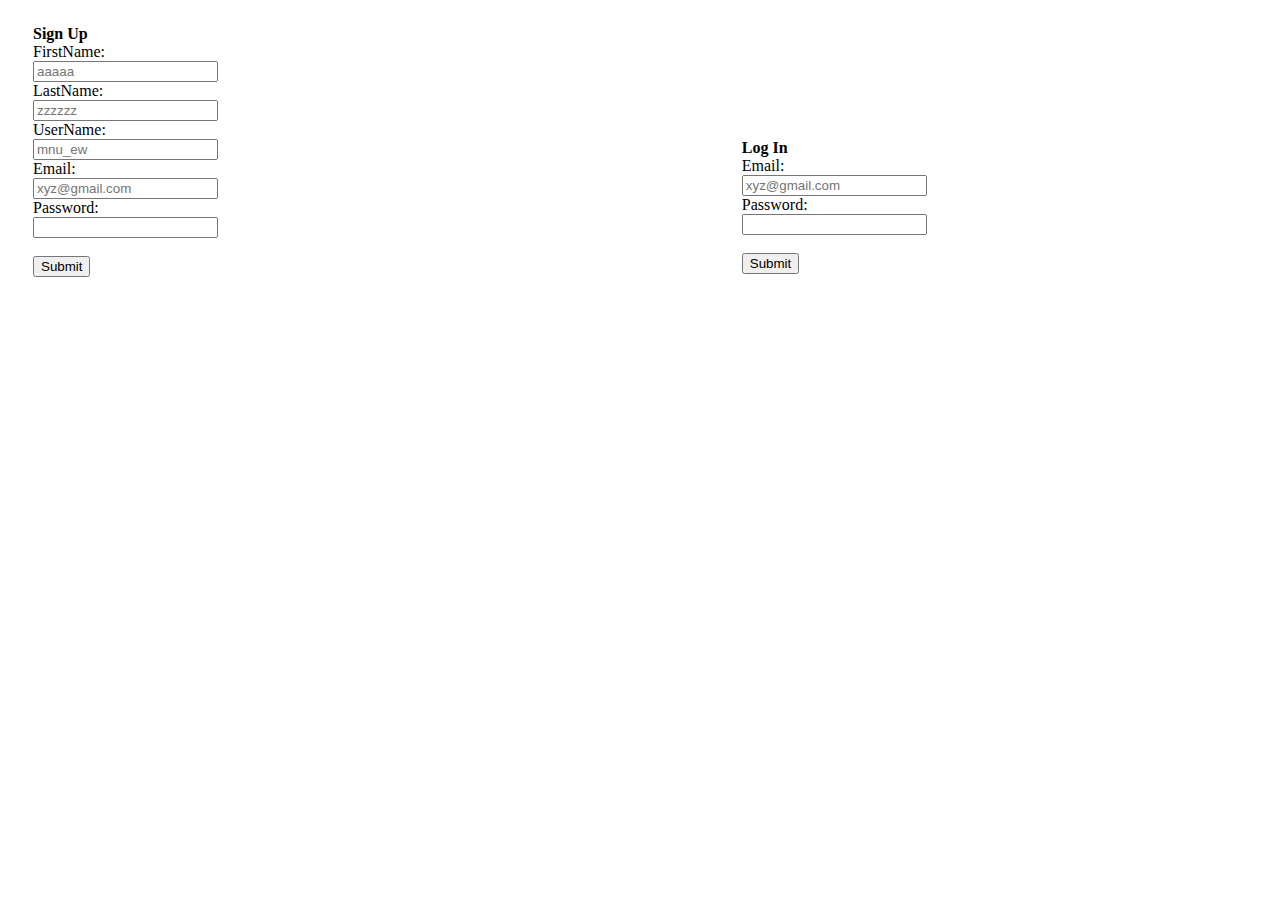
<file: html&css/signinpage.html>
<html>
  <head>
    <title> login-signin-Page </title>
	<style>
	#signup
	{
    margin:15px;
	padding:10px;
	border-spacing:5px;
	width:50%;
	}
	</style>
	<style>
	#login 
	{
	margin:15px;
	padding: 10px;
    border-spacing: 5px;
    width: 50%;
    bottom: 65%;
    position: absolute;
    left: 56%;
	
	}
	</style>
  </head>
   <body>
    <div id="signup">
     <form action="wikipedia.html" target="_blank" method="post">
        <caption> <strong>Sign Up</strong> </caption><br>
		<label for="fname">FirstName: </label><br>
		<input type="text" name="fname" placeholder="aaaaa"><br>
		<label for="lname">LastName: </label><br>
		<input type="text" name="lname" placeholder="zzzzzz"><br>
		<label for="uname">UserName: </label><br>
		<input type="text" name="uname" placeholder="mnu_ew"><br>
		<label for="email">Email: </label><br>
		<input type="email" name="email" placeholder="xyz@gmail.com"><br>
		<label for="pswrd">Password: </label><br>
		<input type="Password" name="pswrd"><br><br>
		<input type="submit" name="login"><br>
     </form>
	</div>
	<div id="login">
	<form action="wikipedia.html" target="_blank" method="post">
	   <caption><strong> Log In </strong></caption> <br>
	   <label for="email">Email: </label><br>
	   <input type="email" name="email" placeholder="xyz@gmail.com"><br>
	   <label for="pswrd">Password: </label><br>
		<input type="password" name="pswrd"><br><br>
		<input type="submit" name="submit"><br>
	 
	</form>
	</div>
   </body>
</html>
</file>
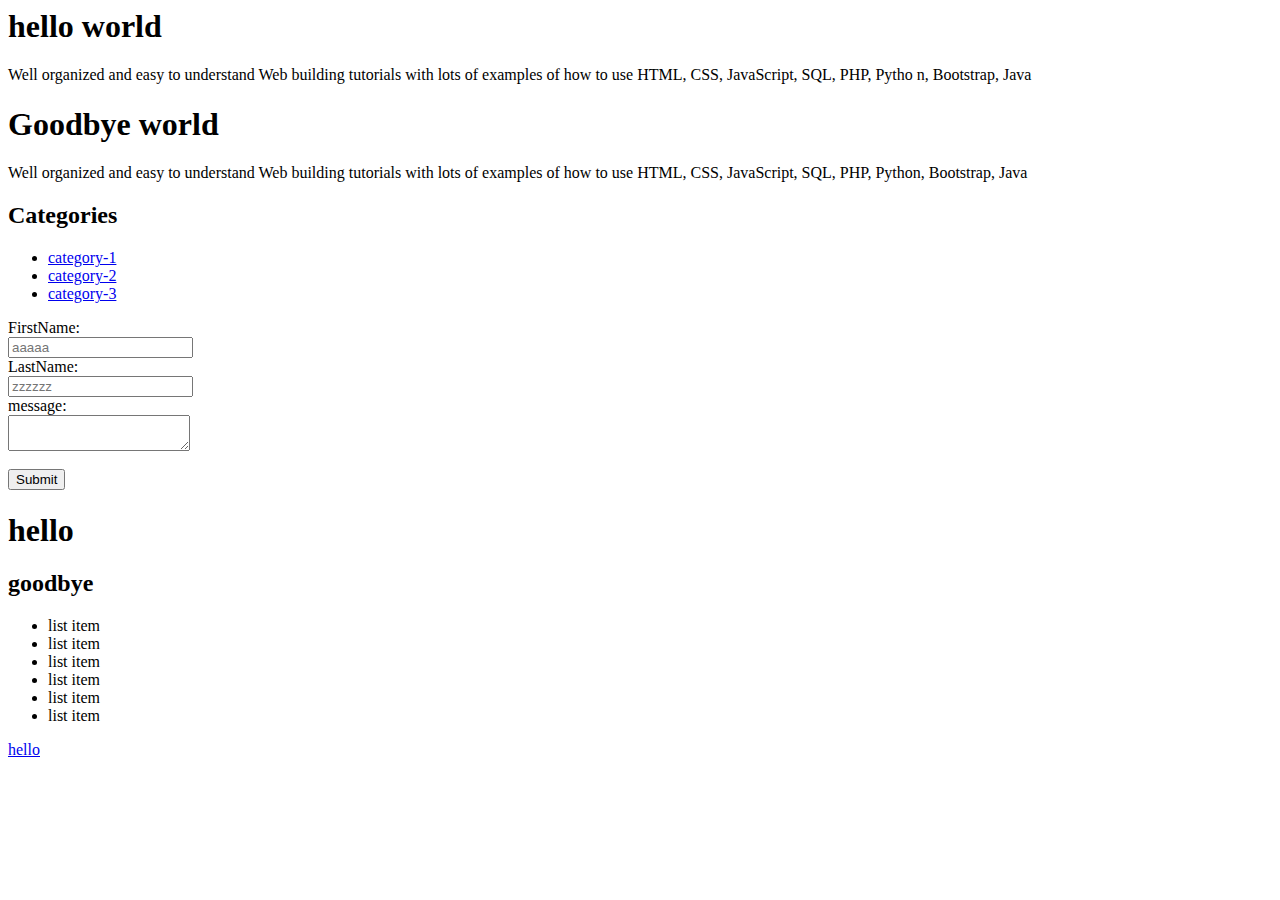
<file: html&css/CSS/css.html>
<html>
  <head>
     <title>my css cheat sheet </title>
	 <link rel="stylesheet" type="text/css" href="C:\users\MONU\Desktop\CSS\style.css">
  </head>
 <body>
   <div class="container">
    <div class="box-1">
      <h1> hello world </h1> 
      <p>Well organized and easy to understand Web building 
	   tutorials with lots of examples of how to use
	   HTML, CSS, JavaScript, SQL, PHP, Pytho  n, Bootstrap, Java </p>
    </div> 
	 <div class="box-2">
      <h1> Goodbye world </h1> 
      <p>Well organized and easy to understand Web building 
	   tutorials with lots of examples of how to use
	   HTML, CSS, JavaScript, SQL, PHP, Python, Bootstrap, Java </p>
    </div> 
 
    	<div class="categories">
		   <h2>Categories</h2>
		     <ul>
		        <li><a href="#">category-1</a></li>
				<li><a href="#">category-2</a></li>
				<li><a href="test.html">category-3</a></li>
			</ul>
		</div>
	<div class=my-form>	
		 <form action="#">
	   <div class="mytext-form">
		<label for="fname">FirstName: </label><br>
		<input type="text" name="fname" placeholder="aaaaa"><br>
	   </div>
	   <div class="mytext-form">
		<label for="lname">LastName: </label><br>
		<input type="text" name="lname" placeholder="zzzzzz"><br>
	   </div>
       <div class="mytext-form">	   
		<label for="textarea">message: </label><br>
		<textarea name="textarea"></textarea><br>
		<br>
		<input type="submit" name="submit"><br>
     </form>
	</div>
	<div class="clr">
	</div>
	 
	 <div class="p-box">
	 <h1> hello</h1>
	 <h2> goodbye</h2>
	 </div>
	 
	 <ul class=mylist>
	    <li> list item</li>
		<li> list item</li>
		<li> list item</li>
		<li> list item</li>
		<li> list item</li>
		<li> list item</li>
	</ul>
		</div>	  
	  <a class="fix-me button" href=" ">hello</a>
  
 </body>
</html>
</file>
